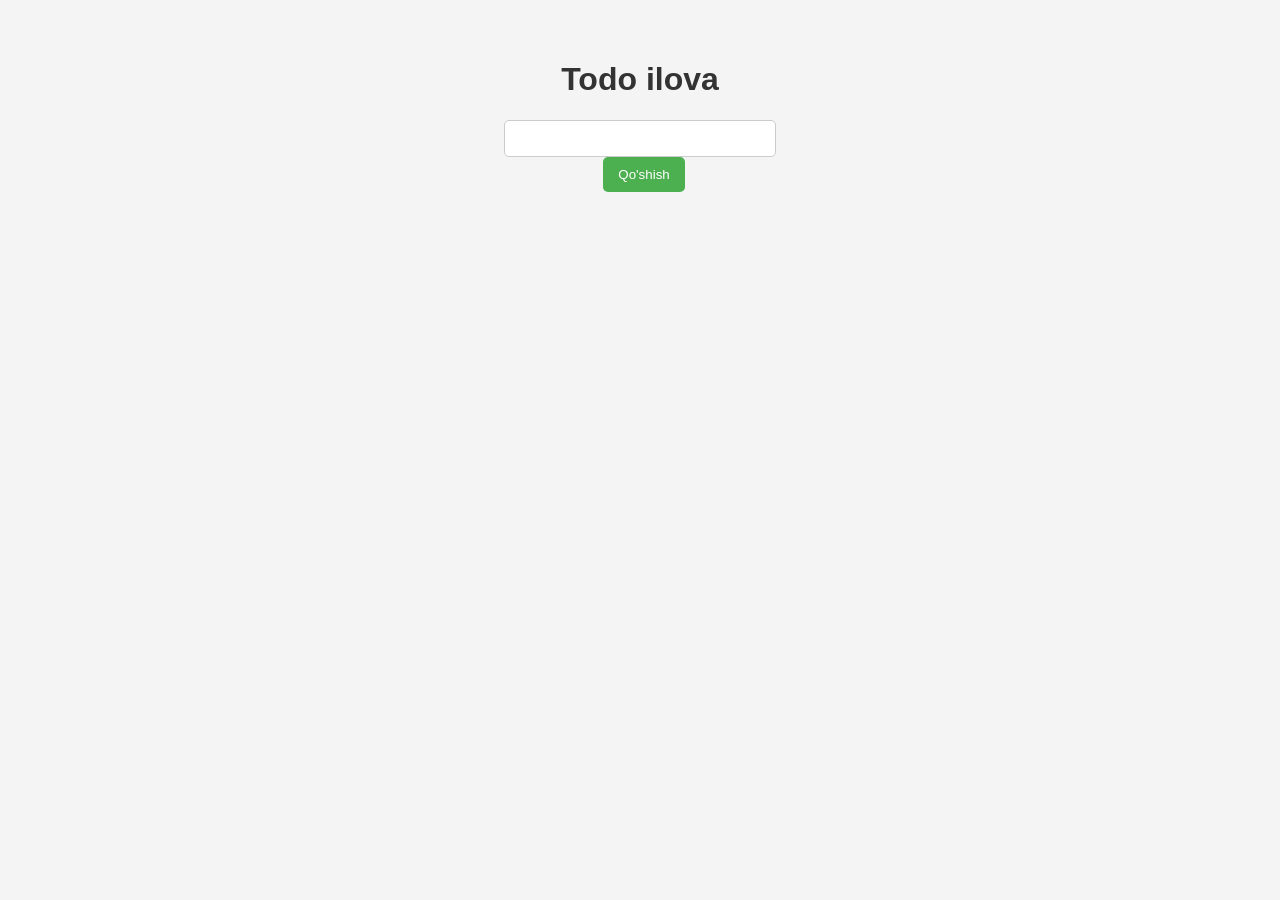
<file: loyihalar/12151-Todo_ilova_Web/index.html>
<!DOCTYPE html>
<html lang="uz">
<head>
  <meta charset="UTF-8">
  <meta name="viewport" content="width=device-width, initial-scale=1">
  <title>Todo ilova</title>
  <link rel="stylesheet" href="style.css">
</head>
<body>
  <h1>Todo ilova</h1>

  <input id="taskInput">
  <button id="addBtn">Qo'shish</button>
  <ul id="list"></ul>

  <script src="script.js"></script>
</body>
</html>
</file>
<file: loyihalar/12151-Todo_ilova_Web/style.css>
body {
  font-family: Arial, sans-serif;
  background: #f4f4f4;
  display: flex;
  flex-direction: column;
  align-items: center;
  margin-top: 40px;
}

h1 {
  color: #333;
}

input {
  padding: 10px;
  width: 250px;
  border: 1px solid #ccc;
  border-radius: 5px;
}

button {
  padding: 10px 15px;
  margin-left: 8px;
  background: #4CAF50;
  color: white;
  border: none;
  border-radius: 5px;
  cursor: pointer;
}

button:hover {
  background: #45a049;
}

ul {
  list-style: none;
  padding: 0;
  margin-top: 20px;
  width: 330px;
}

li {
  background: white;
  padding: 10px;
  margin-bottom: 8px;
  border-radius: 5px;
  border: 1px solid #ddd;
}

.done {
    text-decoration: line-through;
    color: gray;
}

li {
    display: flex;
    justify-content: space-between;
    align-items: center;
    background: white;
    padding: 10px;
    margin-bottom: 8px;
    border-radius: 5px;
    border: 1px solid #ddd;
    cursor: pointer;
}

li button {
    background: red;
    color: white;
    border: none;
    border-radius: 4px;
    padding: 5px 8px;
    cursor: pointer;
}

li button:hover {
    background: darkred;
}
</file>
